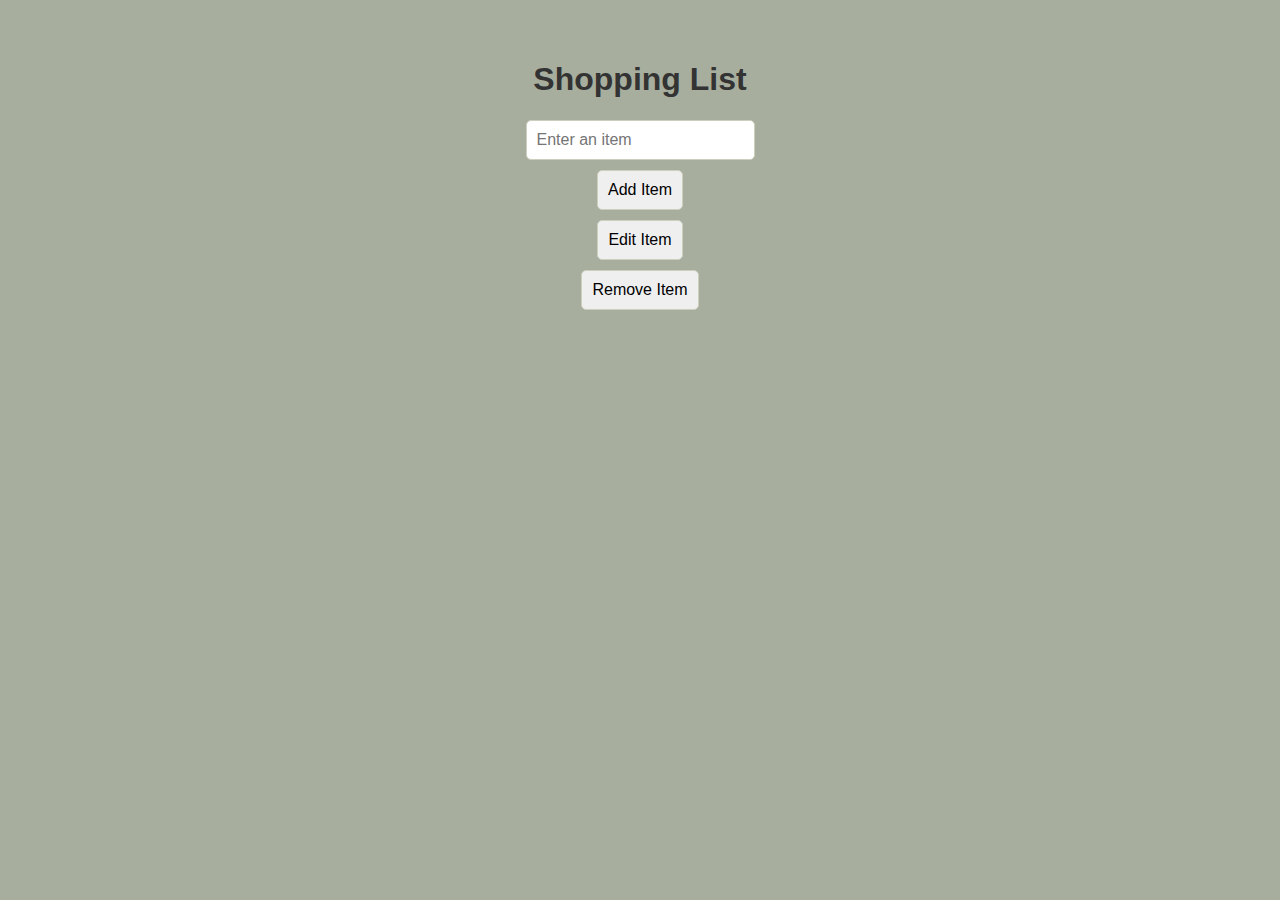
<file: Dynamic Shopping List/index.html>
<!DOCTYPE html>
<html lang="en">
<head>
    <meta charset="UTF-8">
    <meta name="viewport" content="width=device-width, initial-scale=1.0">
    <title>Dynamic Shopping List</title>
    <link rel="stylesheet" href="styles.css">
</head>
<body>
    <h1>Shopping List</h1>
    <input type="text" id="itemInput" placeholder="Enter an item">
    <button id="addItemBtn">Add Item</button>
    <button id="editItemBtn">Edit Item</button>
    <button id="removeItemBtn">Remove Item</button>
    <ul id="shoppingList"></ul>

    <script src="script.js"></script>
</body>
</html>
</file>
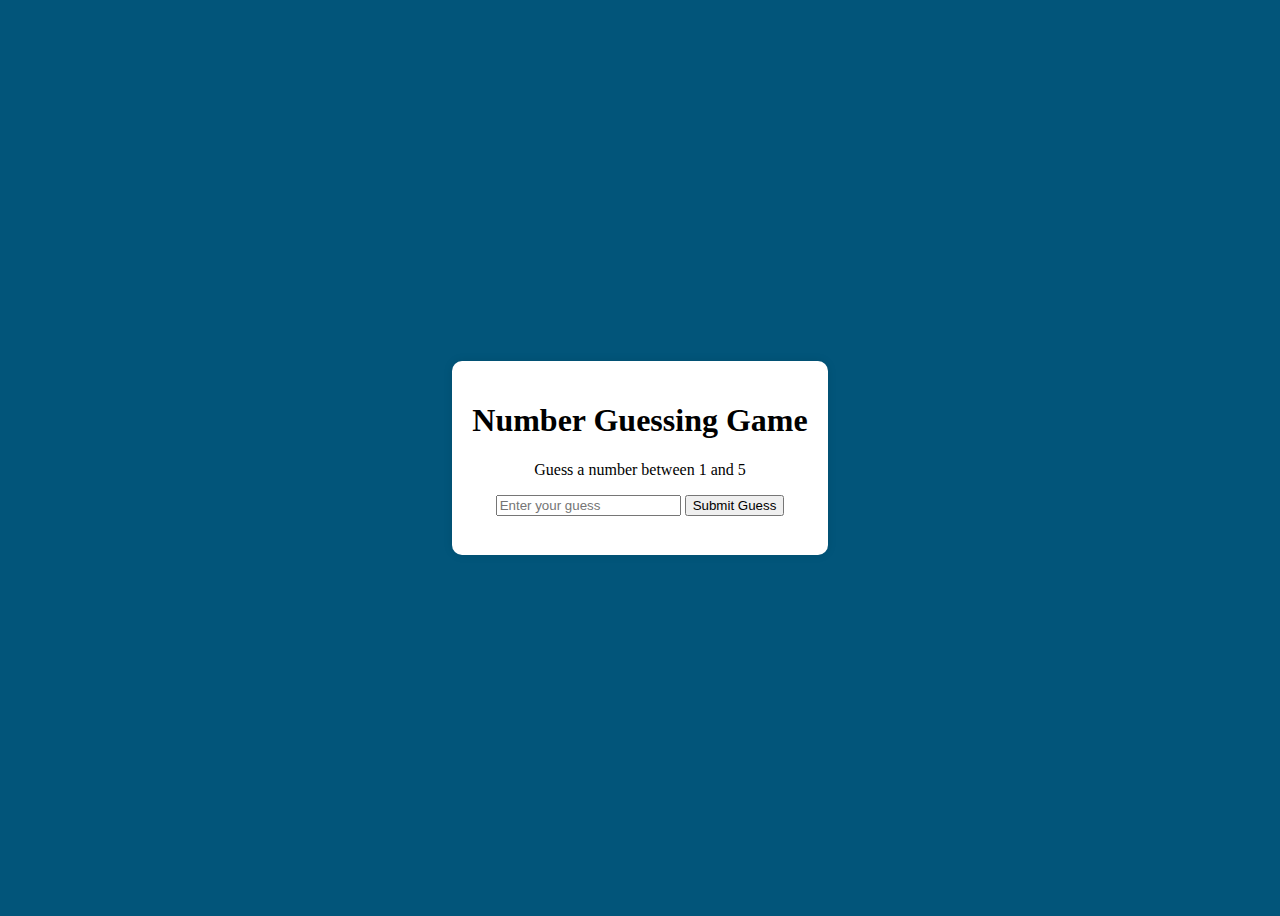
<file: Number Guessing Game/index.html>
<!DOCTYPE html>
<html lang="en">

<head>
    <meta charset="UTF-8">
    <meta name="viewport" content="width=device-width, initial-scale=1.0">
    <title>Number Guessing Game</title>
    <link ref="stylesheet" href="https://stackpath.bootstrapcdn.com/bootstrap/4.5.2/css/bootstrap.min.css">
    <style>
        body {
            display: flex;
            justify-content: center;
            align-items: center;
            height: 100vh;
            background-color: #02557a;
            flex-direction: column;
        }

        .game-container {
            background-color: white;
            border-radius: 10px;
            padding: 20px;
            box-shadow: 0 0 10px rgba(0, 0, 0, 0.1);
            text-align: center;
        }

        .result-message {
            margin-top: 10px;
            font-size: 1.2rem;
        }
    </style>
</head>

<body>
    <div class="game-container">
        <h1>Number Guessing Game</h1>
        <p>Guess a number between 1 and 5</p>
        <input type="number" id="guessInput" class="form-control" placeholder="Enter your guess">
        <button class="btn btn-primary mt-3" onclick="guessNumber()">Submit Guess</button>
        <p id="resultMessage"class="result-message"></p>
    </div>

    <script src="script.js"></script>
</body>


</html>
</file>
<file: Dynamic Shopping List/styles.css>
body {
    font-family: Arial, Helvetica, sans-serif;
    margin: 20px;
    padding: 20px;
    background-color: #a7ae9e;
    background-image: linear-gradient(to the right, #a7ae9e, #a7ae9e);    
}

h1 {
    text-align: center;
    color: #333;
}

input, button{
    display: block;
    margin: 10px auto;
    padding: 10px;
    font-size: 16px;
    border-radius: 5px;
    border: 1px solid #cccfbd;
}

input:focus, button:focus{
    outline: none;
    border-color: #ddd0c2;
}

button:hover {
    background-color: #dcd1c3;
}

ul {
    list-style-type: none;
    padding: 0;
    margin: 20px 0;
}

li {
    padding: 10px;
    margin: 5px 0;
    background-color: #ddd0c2;
    border-radius: 5px;
    transition: background-color 0.3s ease;
    cursor: pointer;
}

li:hover {
    background-color: beige;
}

li.selected {
    background-color: #c6d1a3;
}
</file>
